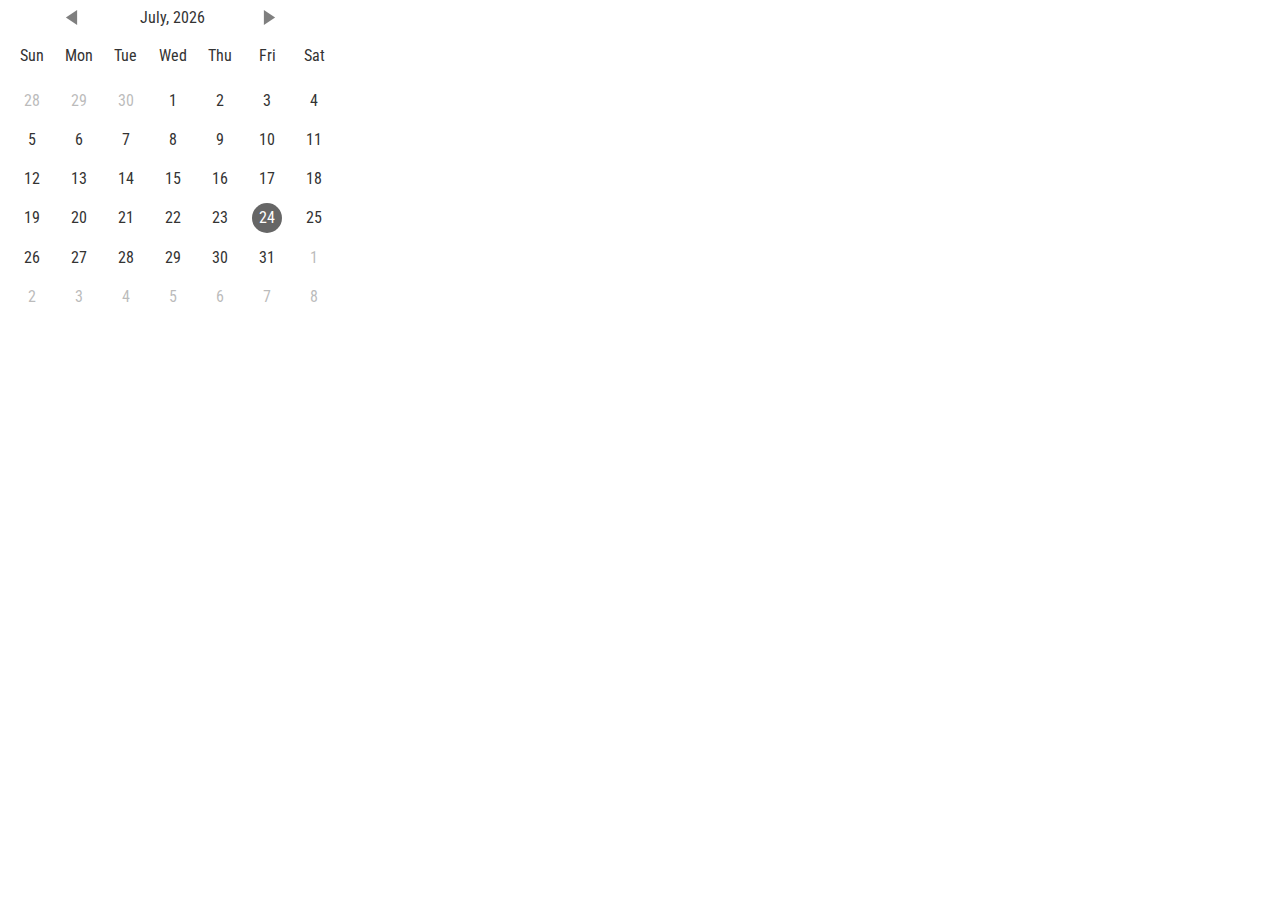
<file: caleandar-master/demo.html>
<!DOCTYPE html>
<html>
  <head>
    <title>Hello</title>
    <link href="https://fonts.googleapis.com/css?family=Roboto+Condensed" rel="stylesheet">
    <link rel="stylesheet" href="css/demo.css"/>
    <link rel="stylesheet" href="css/theme1.css"/>
  </head>
  <body>
    <div id="caleandar">

    </div>

    <script type="text/javascript" src="js/caleandar.js"></script>
    <script type="text/javascript" src="js/demo.js"></script>
  </body>
</html>
</file>
<file: caleandar-master/css/demo.css>
body{
  font-family: Calibri, sans-serif;
  font-family: 'Roboto Condensed', sans-serif;
  color: #333;
}
</file>
<file: caleandar-master/css/theme1.css>
.cld-main{
  width: 330px;
}
.cld-main a{
  color: #333;
  font-weight: bold;
}
  .cld-datetime{
    position: relative;
    width: 66%;
    min-width: 100px;
    max-width: 300px;
    margin: auto;
    overflow: hidden;
  }
  .cld-datetime .today{
    position: relative;
    float: left;
    width: calc(100% - 40px);
    margin: auto;
    text-align: center;
  }
  .cld-nav{
    position: relative;
    width: 20px;
    height: 20px;
    margin-top: 2px;
  }
  .cld-nav:hover{
    cursor: pointer;
  }
  .cld-nav:hover svg{
      fill: #666;
  }
  .cld-rwd{
    float: left;
  }
  .cld-fwd{
    float: right;
  }
    .cld-nav svg:hover{

    }
.cld-labels, .cld-days{
  padding-left: 0;
}
  .cld-label, .cld-day{
    display: inline-block;
    width: 14.28%;
    text-align: center;
  }
  .cld-day.today .cld-number{
    display: inline-block;
    height: 20px;
    width: 20px;
    border-radius: 50px;
    background: #666;
    color: #fff;
  }
  .cld-day.disableDay{
    opacity: 0.5;
  }
  .cld-day.nextMonth, .cld-day.prevMonth{
    opacity: 0.33;
  }
    .cld-number{
      position: relative;
      margin: 5px;
      padding: 5px;
    }
      .cld-title{
        position: absolute;
        z-index: 5;
        display: none;
        top: 30px;
        left: 0;
        padding: 5px 10px;
        background: #fff;
        white-space: nowrap;
        border: 1px solid #ccc;
        border-radius: 5px;
        font-size: 12px;
      }
      .cld-number:hover .cld-title{
        display: block;
      }
      .cld-title::before{
        content: '';
        position: absolute;
        top: -7.5px; left: 7.5px;
        width: 0;
        height: 0;
        border-left: 7.5px solid transparent;
        border-right: 7.5px solid transparent;

        border-bottom: 7.5px solid #ccc;
      }
      .cld-number.eventday{
        display: inline-block;
        height: 20px;
        width: 20px;
        border-radius: 50px;
        border: 1px solid #999;
      }
      .cld-number.eventday:hover{
        cursor: pointer;
        background: #eee;
      }
      .today .cld-number.eventday:hover{
        background: #888;
      }
</file>
